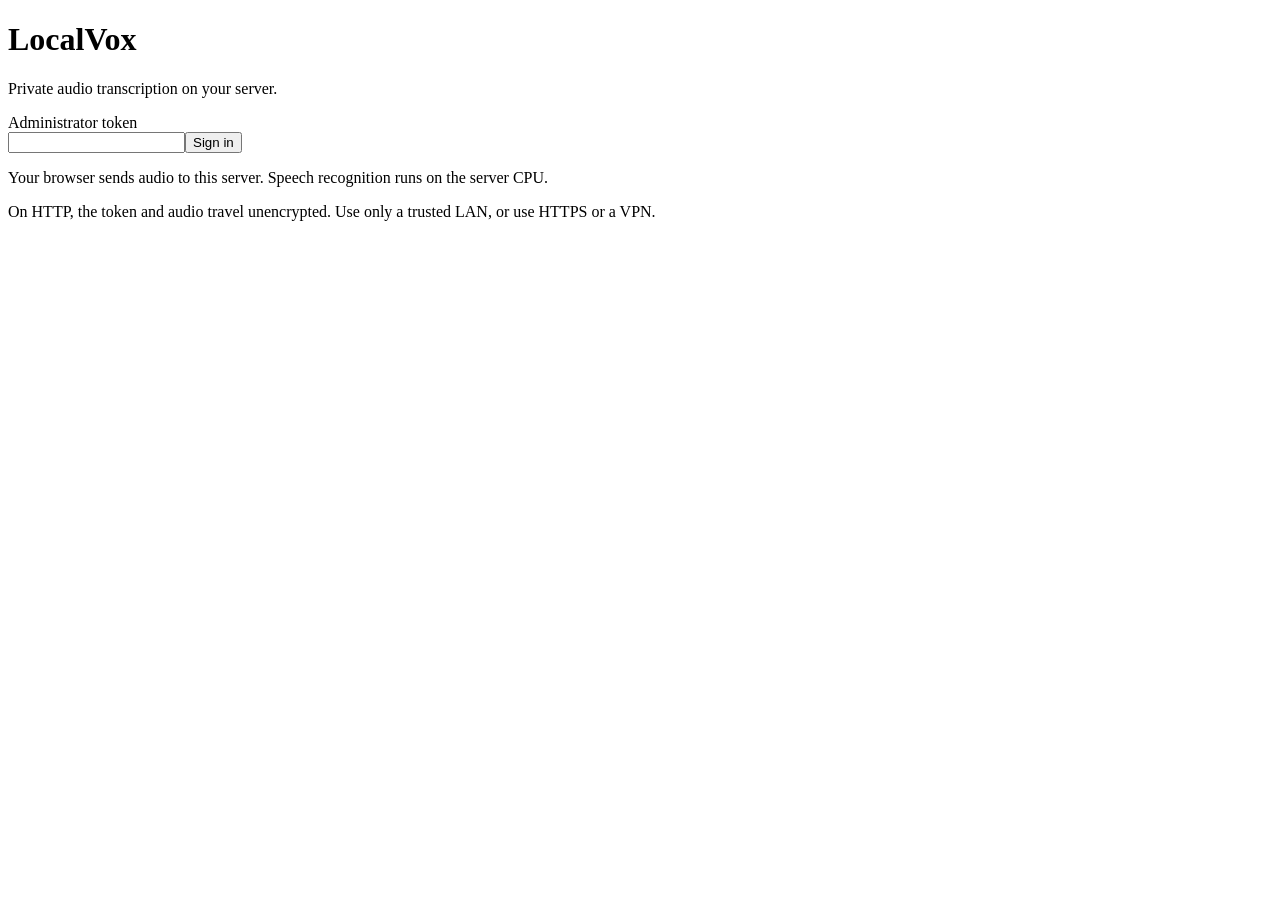
<file: localvox/static/login.html>
<!doctype html>
<html lang="en"><meta charset="utf-8"><meta name="viewport" content="width=device-width,initial-scale=1"><meta name="theme-color" content="#183b32"><link rel="manifest" href="/manifest.webmanifest"><link rel="icon" href="/icon-192.png"><title>Sign in · LocalVox</title>
<body><main><h1>LocalVox</h1><p>Private audio transcription on your server.</p>
<form action="/login" method="post"><label for="token">Administrator token</label><br><input id="token" name="token" type="password" autocomplete="current-password" required minlength="24"><button>Sign in</button></form>
<p>Your browser sends audio to this server. Speech recognition runs on the server CPU.</p><p>On HTTP, the token and audio travel unencrypted. Use only a trusted LAN, or use HTTPS or a VPN.</p></main></body></html>
</file>
